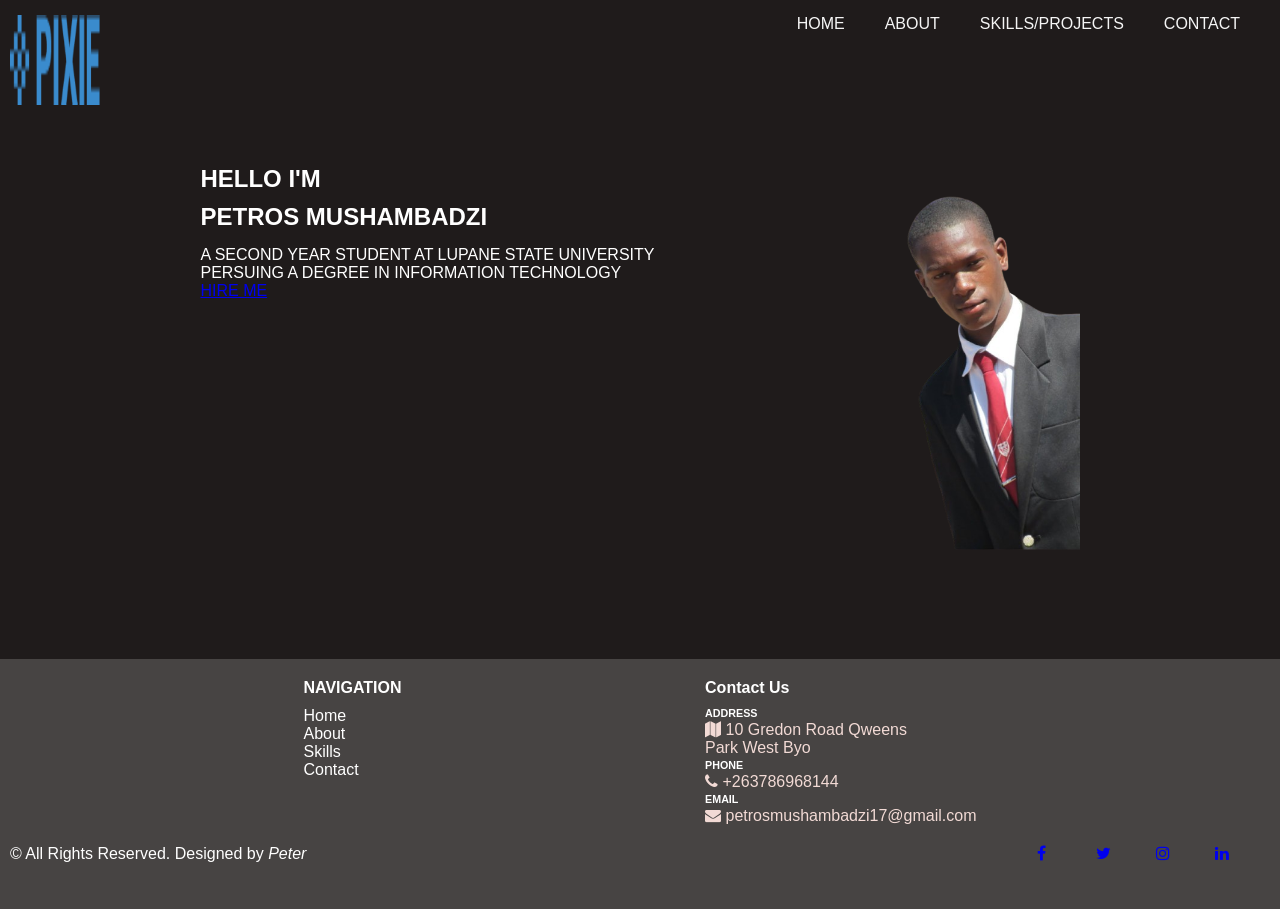
<file: index.html>
<!DOCTYPE html>
<html lang="en">
<head>
	<meta charset="utf-8">
	<meta name="viewport" content="width=device-width, initial-scale=1">
	<link rel="stylesheet" type="text/css" href="style.css">
	<link rel="stylesheet" type="text/css" href="header.css">
	<link rel="stylesheet" type="text/css" href="footer.css">
	<link rel="stylesheet" href="https://cdnjs.cloudflare.com/ajax/libs/font-awesome/4.7.0/css/font-awesome.min.css">
	<title>PORTFOLIO</title>
</head>
<body>
	 <header>
		<div class="main">
			<div class="sub-main">
				<img class="logo" src="images/logo.png">
				<nav class="nav">
					<ul>
						<li><a href="#home">HOME</a></li>
						<li><a href="about.html">ABOUT</a></li>
						<li><a href="skills.html">SKILLS/PROJECTS</a></li>
						<li><a href="contact.html">CONTACT</a></li>	
					</ul>
				</nav>
			</div>
		</div>
	</header>
     <section class="me">
     	<div class="bio">
     		<h1>HELLO I'M</h1>
     		<h2>PETROS MUSHAMBADZI</h2>
     		<p>A SECOND YEAR STUDENT AT LUPANE STATE UNIVERSITY <br> PERSUING A DEGREE IN INFORMATION TECHNOLOGY</p>
             
  <a href="https://mail.google.com/mail/?view=cm&to=petrosmushambadzi17@gmail.com&su=Hire%20Me&body=Hi%20Petros%2C%20I%20saw%20your%20portfolio%20and%20would%20like%20to%20talk%20to%20you....." target="_blank">
  HIRE ME
</a>

     		
     	</div>

     	<div>
     		<img style="width:400;  height: 400px;" src="images/pet41.png">
     	</div>

     	
     </section> 

     <footer>

     	<div class="footer-1">
     		<div class="q-links">
     			<h4>NAVIGATION</h4>
     			<ul>
     				<li><a href="index.html">Home</a></li>
     				<li><a href="about.html">About</a></li>
     				<li><a href="skills.html">Skills</a></li>
     				<li><a href="contact.html">Contact</a></li>
     			</ul>
     		</div>
     		<div class="contact">
     			<h4>Contact Us</h4>
     			<div class="address">
     				<h6>ADDRESS</h6>
     				<a href="https://www.waze.com/live-map/directions/zw/matabeleland-south-province/bul,awayo/queens-park-west?to=place.ChIJSd6mRMBUtR4RA1D_m8KrAbY" target="_blank">
     				<i class="fa fa-map" aria-hidden="true"></i>
     				<span>10 Gredon Road Qweens <br>Park West Byo</span>
     			</a>
     			</div>

     			<div class="phone">
     				<h6>PHONE</h6>
     				<a href="#">
     				<i class="fa fa-phone" aria-hidden="true"></i>
     				<span>+263786968144</span>
     			</a>
     			</div>

     			<div class="email">
     				<h6>EMAIL</h6>
     				<a href="mailto:petrosmushambadzi17@gmail.com">
     				<i class="fa fa-envelope" aria-hidden="true"></i>
     				<span>petrosmushambadzi17@gmail.com</span>
     			</a>
     			</div>
     		</div>
     	</div>
     	<div class="footer-2">
     		<div class="copy">
     			<p>&copy All Rights Reserved. Designed by <i>Peter</i></p>
     		</div>

     		<div class="icon">
     			<a href="#" target="_blank">
     				<i class="fa fa-facebook" aria-hidden="true"></i>
     			</a>

     			<a href="#" target="_blank">
     				<i class="fa fa-twitter"></i>
     			</a>

     			<a href="#" target="_blank">
     				<i class="fa fa-instagram"></i>
     			</a>

     			<a href="#" target="_blank">
     				<i class="fa fa-linkedin"></i>
     			</a>
     		</div>
     	</div>
     </footer>   
</body>
</html>
</file>
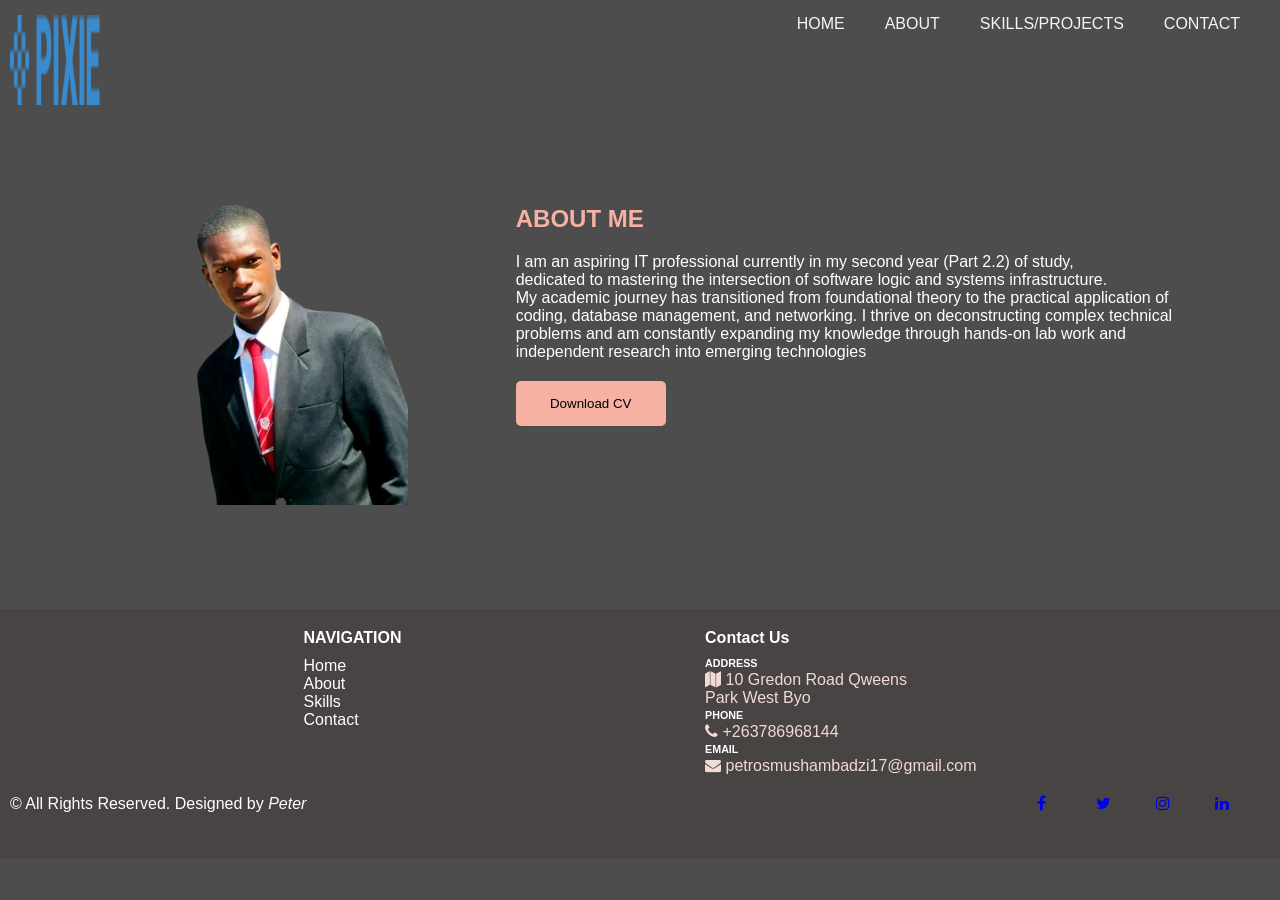
<file: about.html>
<!DOCTYPE html>
<html lang="en">
<head>
	<meta charset="utf-8">
	<meta name="viewport" content="width=device-width, initial-scale=1">
	<link rel="stylesheet" type="text/css" href="header.css">
	<link rel="stylesheet" type="text/css" href="about.css">
	<link rel="stylesheet" type="text/css" href="footer.css">
	<link rel="stylesheet" href="https://cdnjs.cloudflare.com/ajax/libs/font-awesome/4.7.0/css/font-awesome.min.css">
	<title>ABOUT</title>
</head>
<body>
     <header>
		<div class="main">
			<div class="sub-main">
				<img class="logo" src="images/logo.png">
				<nav class="nav">
					<ul>
						<li><a href="index.html">HOME</a></li>
						<li><a href="about.html">ABOUT</a></li>
						<li><a href="skills.html">SKILLS/PROJECTS</a></li>
						<li><a href="contact.html">CONTACT</a></li>	
					</ul>
				</nav>
			</div>
		</div>
	</header>

     <section>
     	<div class="abt">
     		<div>
     			<img src="images/pet21.png">
     		</div>
     		<div class="bio">
     			<h2>ABOUT ME</h2>
     			<p>I am an aspiring IT professional currently in my second year (Part 2.2) of study, <br>dedicated to mastering the intersection of software logic and systems infrastructure.<br> My academic journey has transitioned from foundational theory to the practical application of<br> coding, database management, and networking. I thrive on deconstructing complex technical <br>problems and am constantly expanding my knowledge through hands-on lab work and <br>independent research into emerging technologies </p>

     			<button class="btn-cv" ><a href="cv/Petros.zip"  target="_blank" download="Petros.pdf">Download CV</a></button>
     		</div>
     	</div>
     </section>

     <footer>

     	<div class="footer-1">
     		<div class="q-links">
     			<h4>NAVIGATION</h4>
     			<ul>
     				<li><a href="index.html">Home</a></li>
     				<li><a href="about.html">About</a></li>
     				<li><a href="skills.html">Skills</a></li>
     				<li><a href="contact.html">Contact</a></li>
     			</ul>
     		</div>
     		<div class="contact">
     			<h4>Contact Us</h4>
     			<div class="address">
     				<h6>ADDRESS</h6>
     				<a href="https://www.waze.com/live-map/directions/zw/matabeleland-south-province/bul,awayo/queens-park-west?to=place.ChIJSd6mRMBUtR4RA1D_m8KrAbY" target="_blank">
     				<i class="fa fa-map" aria-hidden="true"></i>
     				<span>10 Gredon Road Qweens <br>Park West Byo</span>
     			</a>
     			</div>

     			<div class="phone">
     				<h6>PHONE</h6>
     				<a href="">
     				<i class="fa fa-phone" aria-hidden="true"></i>
     				<span>+263786968144</span>
     			</a>
     			</div>

     			<div class="email">
     				<h6>EMAIL</h6>
     				<a href="mailto:petrosmushambadzi17@gmail.com" target="_blank">
     				<i class="fa fa-envelope" aria-hidden="true"></i>
     				<span>petrosmushambadzi17@gmail.com</span>
     			</a>
     			</div>
     		</div>
     	</div>
     	<div class="footer-2">
     		<div class="copy">
     			<p>&copy All Rights Reserved. Designed by <i>Peter</i></p>
     		</div>

     		<div class="icon">
     			<a href="#" target="_blank">
     				<i class="fa fa-facebook" aria-hidden="true"></i>
     			</a>

     			<a href="#" target="_blank">
     				<i class="fa fa-twitter"></i>
     			</a>

     			<a href="#" target="_blank">
     				<i class="fa fa-instagram"></i>
     			</a>

     			<a href="#" target="_blank">
     				<i class="fa fa-linkedin"></i>
     			</a>
     		</div>
     	</div>
     </footer>   
</body>
</html>
</file>
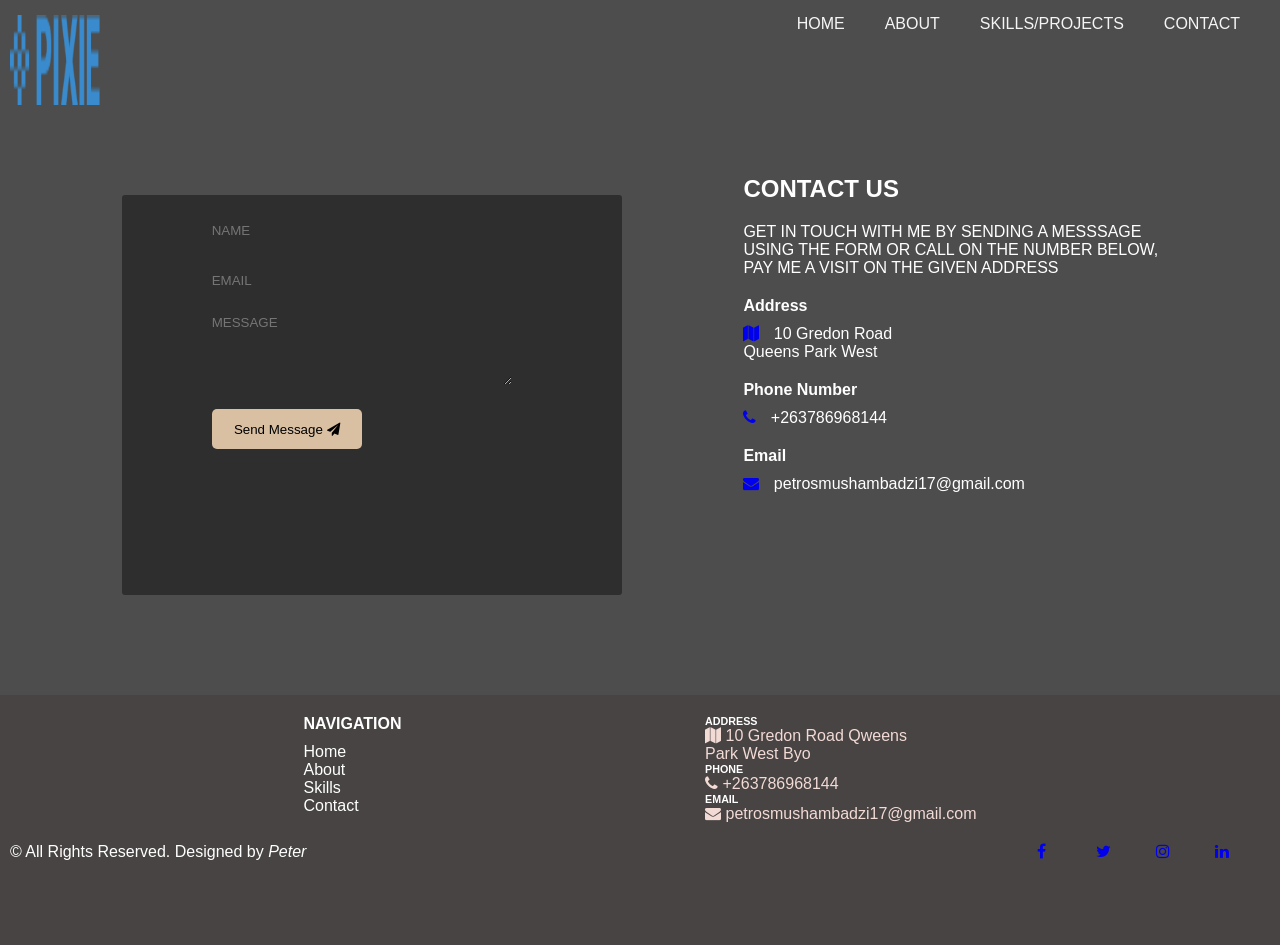
<file: contact.html>
<!DOCTYPE html>
<html lang="en">
<head>
	<meta charset="utf-8">
	<meta name="viewport" content="width=device-width, initial-scale=1">
	<link rel="stylesheet" type="text/css" href="contact.css">
     <link rel="stylesheet" type="text/css" href="header.css">
     <link rel="stylesheet" type="text/css" href="footer.css">
     <link rel="stylesheet" href="https://cdnjs.cloudflare.com/ajax/libs/font-awesome/4.7.0/css/font-awesome.min.css">
	<title>CONTACT US</title>

      
</head>
<body>
     <header>
          <div class="main">
               <div class="sub-main">
                    <img class="logo" src="images/logo.png">
                    <nav class="nav">
                         <ul>
                              <li><a href="index.html">HOME</a></li>
                              <li><a href="about.html">ABOUT</a></li>
                              <li><a href="skills.html">SKILLS/PROJECTS</a></li>
                              <li><a href="contact.html">CONTACT</a></li>  
                         </ul>
                    </nav>
               </div>
          </div>
     </header>

     <div class="contact">
 
      <section>

          <div class="form-1">   
                <form >
              
              <input type="text" id="name" name="name" placeholder="NAME" required><br>

              
              <input type="email" id="email" placeholder="EMAIL" name="email" required><br>

             
              <textarea id="message" name="message" placeholder="MESSAGE" required></textarea><br>

              <button type="submit" id="btn" name="submit">Send Message <i class="fa fa-paper-plane"></i></button>
               </form>
     
          </div>

     </section>
     
     <section class="main-1">
     	<div class="sub-main-1">
           <h1>CONTACT US</h1>
          <p>GET IN TOUCH WITH ME BY SENDING A MESSSAGE <br> USING THE FORM OR CALL ON THE NUMBER BELOW, <br>PAY ME A VISIT ON THE GIVEN ADDRESS </p>    
          </div>

          <div class="address-1">
               <div class="f-links">
                    <h4>Address</h4>
                    <a href="https://www.waze.com/live-map/directions/zw/matabeleland-south-province/bul,awayo/queens-park-west?to=place.ChIJSd6mRMBUtR4RA1D_m8KrAbY" target="_blank">
                         <i class="fa fa-map" aria-hidden="true"></i>
                         <span>10 Gredon Road <br>Queens Park West</span>
                    </a>
               </div>
               <div class="f-links">
                    <h4>Phone Number</h4>
                    <a href="#">
                         <i class="fa fa-phone" aria-hidden="true"></i>
                         <span>+263786968144</span>
                    </a>
               </div>
               <div class="f-links">
                    <h4>Email</h4>
                    <a href="mailto:petrosmushambadzi17@gmail.com">
                         <i class="fa fa-envelope" aria-hidden="true"></i>
                         <span>petrosmushambadzi17@gmail.com</span>
                    </a>
               </div>
          </div>
     </section>
     </div>
    
    <footer>
          <div class="footer-1">
               <div class="q-links">
                    <h4>NAVIGATION</h4>
                    <ul>
                         <li><a href="index.html">Home</a></li>
                         <li><a href="about.html">About</a></li>
                         <li><a href="skills.html">Skills</a></li>
                         <li><a href="contact.html">Contact</a></li>
                    </ul>
               </div>
               <div class="contact-11">
                    <!-- <h4>Contact Us</h4> -->
                    <div class="address">
                         <h6>ADDRESS</h6>
                         <a href="https://www.waze.com/live-map/directions/zw/matabeleland-south-province/bul,awayo/queens-park-west?to=place.ChIJSd6mRMBUtR4RA1D_m8KrAbY" target="_blank">
                         <i class="fa fa-map" aria-hidden="true"></i>
                         <span>10 Gredon Road Qweens <br>Park West Byo</span>
                    </a>
                    </div>

                    <div class="phone">
                         <h6>PHONE</h6>
                         <a href="#">
                         <i class="fa fa-phone" aria-hidden="true"></i>
                         <span>+263786968144</span>
                    </a>
                    </div>

                    <div class="email">
                         <h6>EMAIL</h6>
                         <a href="mailto:petrosmushambadzi17@gmail.com">
                         <i class="fa fa-envelope" aria-hidden="true"></i>
                         <span>petrosmushambadzi17@gmail.com</span>
                    </a>
                    </div>
               </div>
          </div>
          <div class="footer-2">
               <div class="copy">
                    <p>&copy All Rights Reserved. Designed by <i>Peter</i></p>
               </div>

               <div class="icon">
                    <a href="#" target="_blank">
                         <i class="fa fa-facebook" aria-hidden="true"></i>
                    </a>

                    <a href="#" target="_blank">
                         <i class="fa fa-twitter"></i>
                    </a>

                    <a href="#" target="_blank">
                         <i class="fa fa-instagram"></i>
                    </a>

                    <a href="#" target="_blank">
                         <i class="fa fa-linkedin"></i>
                    </a>
               </div>
          </div>
     </footer>   
</body>
</html>
</file>
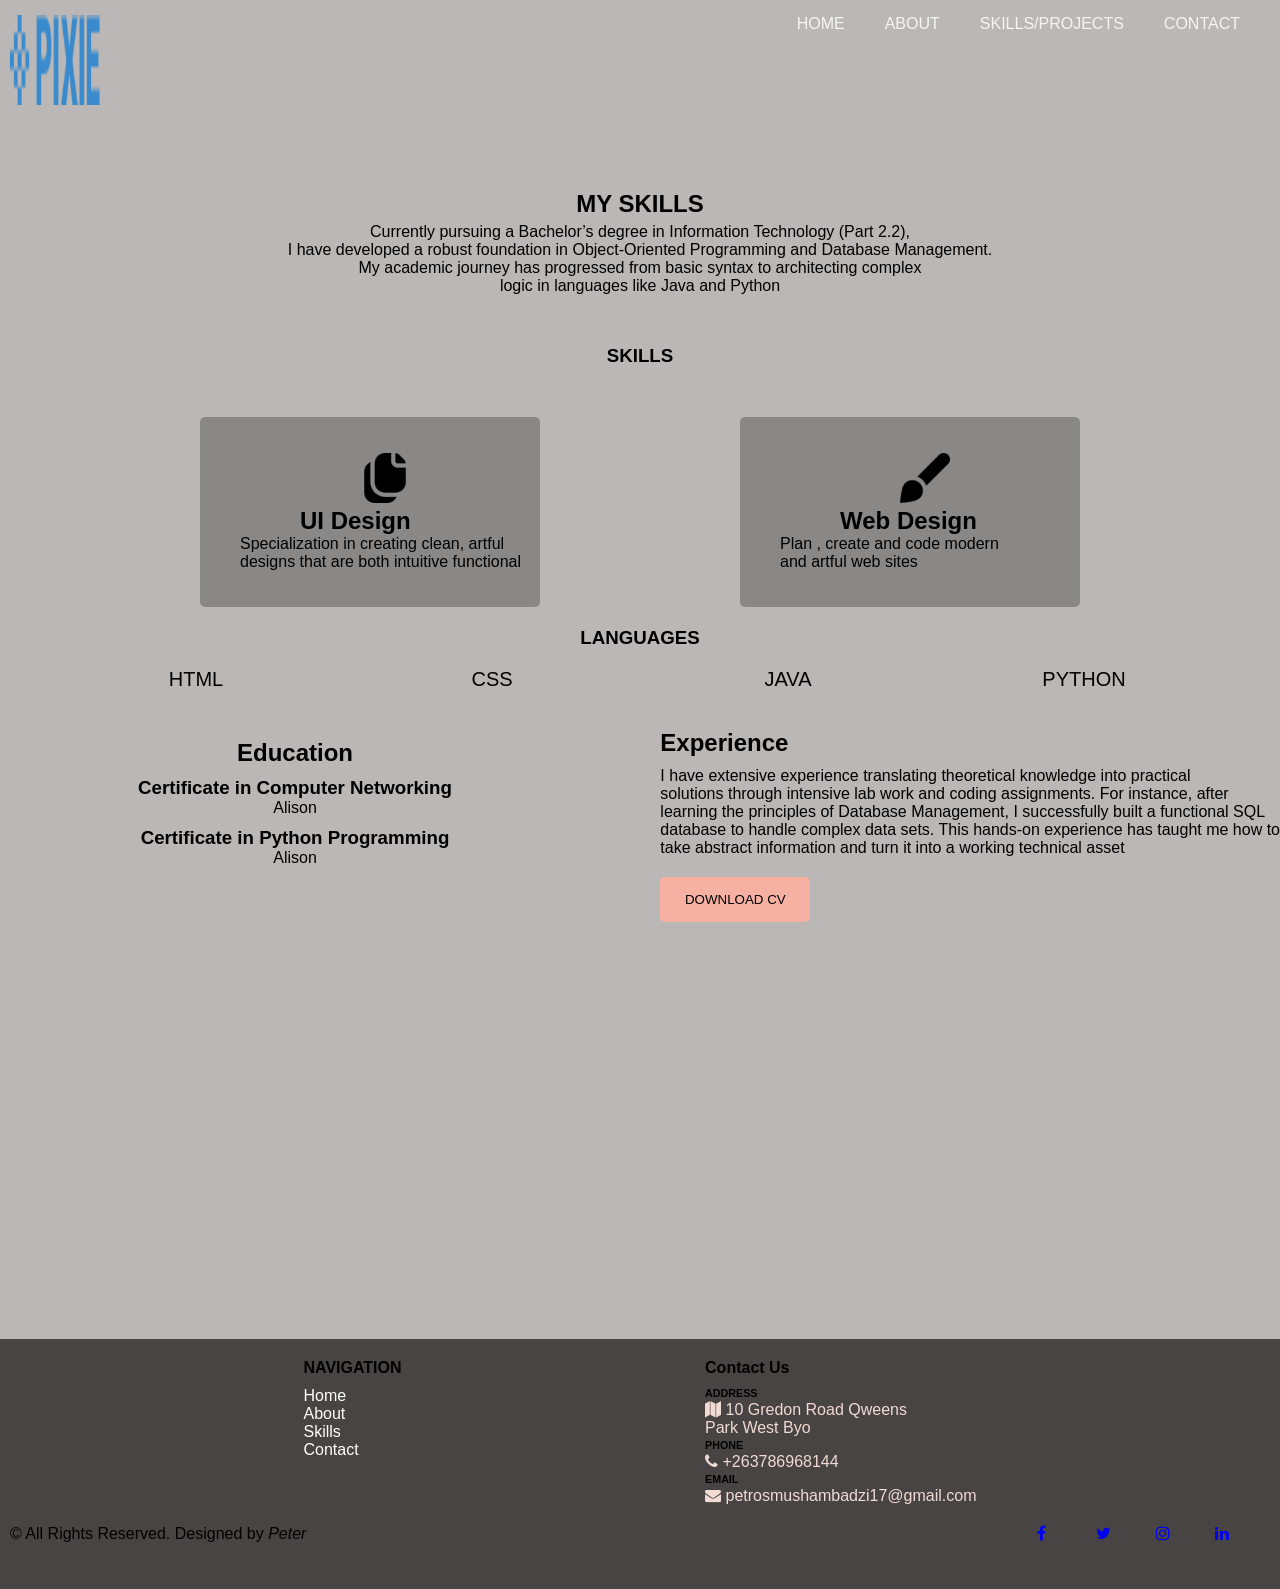
<file: skills.html>
<!DOCTYPE html>
<html lang="en">
<head>
	<meta charset="utf-8">
	<meta name="viewport" content="width=device-width, initial-scale=1">
	<link rel="stylesheet" type="text/css" href="skills.css">
	<link rel="stylesheet" type="text/css" href="header.css">
	<link rel="stylesheet" type="text/css" href="footer.css">
	<link rel="stylesheet" href="https://cdnjs.cloudflare.com/ajax/libs/font-awesome/4.7.0/css/font-awesome.min.css">
	<title>SKILLS</title>
</head>
<body>
	<header>
		<div class="main">
			<div class="sub-main">
				<img class="logo" src="images/logo.png">
				<nav class="nav">
					<ul>
						<li><a href="index.html">HOME</a></li>
						<li><a href="about.html">ABOUT</a></li>
						<li><a href="skills.html">SKILLS/PROJECTS</a></li>
						<li><a href="contact.html">CONTACT</a></li>	
					</ul>
				</nav>
			</div>
		</div>
	</header>

     <section>
     	<div class="main">
     		<div class="head">
     			<h1>MY SKILLS</h1>
     			<p>Currently pursuing a Bachelor’s degree in Information Technology (Part 2.2), <br>I have developed a robust foundation in Object-Oriented Programming and Database Management.<br> My academic journey has progressed from basic syntax to architecting complex<br> logic in languages like Java and Python</p>

     		</div>

     		<div class="skill">
     			<h3>SKILLS</h3>
     			<div class="skills">
     				<!-- <div class="skills-ind">
     					<img src="images/mobile.png">
     					<h2>Apps Design</h2>
     					<p>Mobile application developer with great <br> knowledge on java.</p>

     				</div> -->

     				<div class="skills-ind">
     					<img src="images/mage.png">
     					<h2>UI Design</h2>
     					<p>Specialization in creating clean, artful <br>designs that are both intuitive functional</p>

     				</div>

     				<div class="skills-ind">
     					<img src="images/paint.png">
     					<h2>Web Design</h2>
     					<p>Plan , create and code modern<br> and artful web sites</p>

     				</div>
     			</div>

     			
     		</div>

     		<div class="languages">
     				<h3>LANGUAGES</h3>
     				<div class="btn-lan">
     				<button class="btn-lang">HTML</button>
     				<button class="btn-lang">CSS</button>
     				<button class="btn-lang">JAVA</button>
     				<button class="btn-lang">PYTHON</button>
     				<!-- <button class="btn-lang">JAVASCRIPT</button> -->
     				</div>
     			</div>


     		<div class="edu-exp">

     			<div class="edu">
     				<h1>Education</h1>
     				<div class="edu-1">
     					<h3>Certificate in Computer Networking</h3>
     					<p>Alison </p>
     					<!-- <p>Jan 2018 - Aug 2020</p> -->
     				</div>

     				<div class="edu-1">
     					<h3>Certificate in Python Programming</h3>
     					<p>Alison</p>
     					<!-- <p>Jan 2018 - Aug 2020</p> -->
     				</div>

     				<!-- <div class="edu-1">
     					<h3>BSc in Computer Science</h3>
     					<p>University of Studies, UK</p>
     					<p>Jan 2018 - Aug 2020</p>
     				</div> -->
     			</div>

     			<div class="exp">
     				<h1>Experience</h1>
     				<div>
     					<p>I have extensive experience translating theoretical knowledge into practical <br>solutions through intensive lab work and coding assignments. For instance, after <br>learning the principles of Database Management, I successfully built a functional SQL <br>database to handle complex data sets. This hands-on experience has taught me how to<br> take abstract information and turn it into a working technical asset</p>
     				</div>

     				<div class="cv">
     					<button class="btn-cv" ><a href="cv/Petros.zip"  target="_blank" download="Petros.pdf">DOWNLOAD CV</a></button>
     				</div>
     			</div>

     		</div>
     	</div>
     </section>


     <footer>

     	<div class="footer-1">
     		<div class="q-links">
     			<h4>NAVIGATION</h4>
     			<ul>
     				<li><a href="index.html">Home</a></li>
     				<li><a href="about.html">About</a></li>
     				<li><a href="skills.html">Skills</a></li>
     				<li><a href="contact.html">Contact</a></li>
     			</ul>
     		</div>
     		<div class="contact">
     			<h4>Contact Us</h4>
     			<div class="address">
     				<h6>ADDRESS</h6>
     				<a href="https://www.waze.com/live-map/directions/zw/matabeleland-south-province/bul,awayo/queens-park-west?to=place.ChIJSd6mRMBUtR4RA1D_m8KrAbY" target="_blank">
     				<i class="fa fa-map" aria-hidden="true"></i>
     				<span>10 Gredon Road Qweens <br>Park West Byo</span>
     			</a>
     			</div>

     			<div class="phone">
     				<h6>PHONE</h6>
     				<a href="#">
     				<i class="fa fa-phone" aria-hidden="true"></i>
     				<span>+263786968144</span>
     			</a>
     			</div>

     			<div class="email">
     				<h6>EMAIL</h6>
     				<a href="mailto:petrosmushambadzi17@gmail.com">
     				<i class="fa fa-envelope" aria-hidden="true"></i>
     				<span>petrosmushambadzi17@gmail.com</span>
     			</a>
     			</div>
     		</div>
     	</div>
     	<div class="footer-2">
     		<div class="copy">
     			<p>&copy All Rights Reserved. Designed by <i>Peter</i></p>
     		</div>

     		<div class="icon">
     			<a href="#" target="_blank">
     				<i class="fa fa-facebook" aria-hidden="true"></i>
     			</a>

     			<a href="#" target="_blank">
     				<i class="fa fa-twitter"></i>
     			</a>

     			<a href="#" target="_blank">
     				<i class="fa fa-instagram"></i>
     			</a>

     			<a href="#" target="_blank">
     				<i class="fa fa-linkedin"></i>
     			</a>
     		</div>
     	</div>
     </footer>   
</body>
</html>
</file>
<file: style.css>
*{
	margin: 0px;
	padding: 0px;
	font-family: sans-serif;
}
body{
	background-color: #1f1b1b;
	color: white;
} 
.me{
	display: flex;
	justify-content: space-evenly;
	margin-top: 50px;
}
.bio h1,h2{
	font-weight: bold;
	margin-top: 10px;
}
.bio h2{
	margin-bottom: 15px;
}
.main-btn{
	margin-top: 10px;
	width: 170px;
	height: 50px;
	border: none;
	border-radius: 5px;
	background-color: #c44127;
}
.main-btn a{
	text-decoration: none;
	color: black;
}
.main-btn:hover{
	cursor: pointer;
	background-color: #40150c;
	transition: 0.8s ease-in-out;
}
@media screen and (max-width: 600px){
	body{
		font-size: 5px;
	}
	.main-btn{
		width: 100px;
		height: 20px;
	}
}
</file>
<file: header.css>
*{
	margin: 0px;
	padding: 0px;
	font-family: sans-serif;
}
.main{
	width: 100%;
	background-color: transparent;
	padding-top: 15px;
}
.sub-main{
	display: flex;
    justify-content: space-between;
}

.logo{
	margin-left: 10px;
	width: 90px;
	height: 90px;
}
.nav ul{
	display: flex;
}
.nav ul li{
	list-style: none;
}
.nav ul li a{
	text-decoration: none;
	margin-right: 40px;
	color: whitesmoke;
}
.nav ul li a:hover{
    color: #c44127;
    transition: 0.5s ease-in-out;
}
@media screen and(max-width: 600px){
	.logo{
		width: 40px;
		height: 40px;
	}
}
</file>
<file: footer.css>
*{
	margin: 0px;
	padding: 0px;
	font-family: sans-serif;
}

footer{
	width: 100%;
	height: 250px;
	background-color: #474443;
	margin-top: 100px;
}
.footer-1{
	display: flex;
	justify-content: space-evenly;
	padding-top: 20px;
}
.q-links h4{
	margin-bottom: 10px;
}
.q-links ul li{
	list-style: none;
}
.q-links ul li a{
	text-decoration: none;
	color: white;
}
.q-links ul li a:hover{
	color: #40150c;
	font-size: 20px;
	font-weight: bold;
	font-family: cursive;
	transition: 0.5s ease-in-out;
}
.contact h4{
	margin-bottom: 10px;
}
.contact h6{
	margin-bottom: 2px;
	margin-top: 2px;
}

.address a{
	text-decoration: none;
	color: #f2dad5;
}
.phone a{
	text-decoration: none;
	color: #f2dad5;
}
.email a{
	text-decoration: none;
	color: #f2dad5;
}
.address a:hover{
	color: blue;
}
.phone a:hover{
	color: blue;
}
.email a:hover{
	color: blue;
}
.footer-2{
	display: flex;
	justify-content: space-between;
	margin-top: 20px;
}
.copy{
	margin-left: 10px;
}
.icon{
	margin-right: 10px;
}
.icon a{
	margin-right: 25px;
	text-decoration: none;
}
.icon a i{
	width: 30px;
	height: 30px;
}
</file>
<file: about.css>
*{
	margin: 0px;
	padding: 0px;
	font-family: sans-serif;
}
body{
   color: white;
   background-color: #4c4d4c;
}
section{
	margin-top: 100px;
}
img{
	width: 300px;
	height: 300px;
}
.abt{
	display: flex;
	justify-content: space-evenly;
}
.bio h2{
	margin-bottom: 20px;
	color:#f7b1a3 ;

}
.btn-cv{
	margin-top: 20px;
	width: 150px;
	height: 45px;
	border: none;
	background-color: #f7b1a3;
	border-radius: 5px;
}
.btn-cv a {
	text-decoration: none;
	color: black;
}
.btn-cv:hover{
	transition: 0.9s ease-in-out;
	background-color: #f2d2cb;
	border-radius: 10px;
}
@media screen and (max-width: 600px){
	body{
		font-size: 5px;
	}
	.btn-cv{
		width: 90px;
		height: 25px;
		font-size:7px;
	}
	.btn-cv:hover{
		width: 100px;
		height: 30px;
		font-size: 4px;
	}
}
</file>
<file: contact.css>
*{
	margin: 0px;
	padding: 0px;
	font-family: sans-serif;
}
body{
   color: white;
   background-color: #4c4d4c;
}
.contact{
	display: flex;
	justify-content: space-evenly;
	margin-top: 70px;
}
.form-1{
	width: 500px;
	height: 400px;
	background-color: #2e2e2e;
	border-radius: 3px;
}
form{
	padding-left: 90px;
	margin-top: 20px;
}
h2{
	padding-left: 90px;
	padding-top: 20px;
}

#email,#name{
	width: 300px;
	height: 30px;
	background-color: transparent;
	border-radius: 5px;
	border: 0.5px solid;
	margin-top: 20px;
	border-block: none;
	border-left: none;
	border-right: none;
}
#email:hover{
	border-bottom: 1px solid #d9c0a3;
}
#name:hover{
	border-bottom: 1px solid #d9c0a3;
}
#message{
	width: 300px;
	height: 70px;
	border-radius: 5px;
	border: 0.5px solid;
	margin-top: 20px;
	background-color: transparent;
	border-block: none;
	border-left: none;
	border-right: none;
}
#message:hover{
	border-bottom: 1px solid #d9c0a3;
}
#btn{
	width: 150px;
	height: 40px;
	background-color: #d9c0a3;
	border-radius: 5px;
	margin-top: 20px;
	border-block: none;
	border-left: none;
	border-right: none;
}
#btn:hover{
	width: 160px;
	font-size: 15px;
	background-color: #f5a747;
	transition: 0.7s ease-in-out;
}
.sub-main-1 h1{
     margin-bottom: 20px;
}
.address-1 h4{
	margin-top: 20px;
	margin-bottom: 10px;
}

.address-1 i{
	margin-right: 10px;
}
.address-1 a{
	text-decoration: none;
}
.address-1 span{
	color: white;
}
.address-1 span:hover{
	color: blue;
}
@media screen and (max-width: 600px){
	body{
		font-size: 5px;
	}
	.form-1{
		width: 350px;
		height: 200px;
	}
	#btn{
	width: 70px;
	height: 20px;
	font-size: 8px
    }
	#email,#name{
	width: 50px;
	height: 12px;
    }
	#message{
	width: 150px;
	height: 20px;
}
}
</file>
<file: skills.css>
*{
	margin: 0px;
	padding: 0px;
	font-family: sans-serif;
}
body{
	background-color: #bab7b6;

}
.head{
	margin-top: 70px;
	text-align: center;
}
.head h1{
	margin-bottom: 5px;
}
.skill h3{
	text-align: center;
	margin-top: 50px;
	margin-bottom: 50px;
}
.skills{
	display: flex;
	justify-content: space-evenly;
}
.skills-ind{
	width: 290px;
	height: 190px;
	background-color: #8a8787;
	align-content: center;
	padding-left: 50px;
	border-radius: 5px;
}
.skills-ind:hover{
	width: 300px;
	height: 200px;
	background-color: #423e3e;
	border-radius: 10px;
	cursor: pointer;
	transition: 0.7s ease-in-out;

}
.skills-ind img{
	width: 50px;
	height: 50px;
	margin-left: 110px;
}
.skills-ind h2{
	margin-left: 50px;
}
.skills-ind p{
	margin-left: -10px;
}
.languages h3{
	margin-top: 20px;
	margin-bottom: 10px;
	text-align: center;
}
.btn-lan{
	display: flex;
	justify-content: space-evenly;
}
.btn-lang{
	width: 200px;
	height: 40px;
	border: none;
	background-color: transparent;
	font-size: 20px;
}
.btn-lang:hover{
	cursor: pointer;
	background-color: #877572;
	transition: 0.8s ease-in-out;
	border-radius: 6px;
	font-size: 30px;
}
.edu-exp{
	display: flex;
	justify-content: space-between;
	margin-top: 30px;
	margin-bottom: 30px;

}
.edu h1{
	margin-bottom: 10px;
}
.edu{
	width: 500px;
	height: 500px;
	margin-left: 45px;
	text-align: center;
	padding-top: 10px;
}
.edu-1{
	margin-top: 10px;
	margin-bottom: 10px;
	cursor: pointer;
}

.exp h1{
	margin-bottom: 10px;
}
.btn-cv{
	margin-top: 20px;
	width: 150px;
	height: 45px;
	border: none;
	background-color: #f7b1a3;
	border-radius: 5px;
}
.btn-cv a {
	text-decoration: none;
	color: black;
}
.btn-cv:hover{
	background-color: #4f4b4a;
	transition: 0.9s ease-in-out;
	border-radius: 7px;
	font-size: 16px;

}
@media screen and (max-width: 600px){
	body{
		font-size: 5px;
	}
	.skill{
		overflow:visible
	}
	.skills-ind{
		width: 100px;
	    height: 130px;
	}
	.skills-ind img{
		width: 20px;
		height: 20px;
		margin-left: 20px;
		margin-bottom: 10px
	}
	.skills-ind h2{
		margin-left: 20px
	}
	.btn-cv{
		width: 90px;
		height: 20px;
		font-size: 5px;
	}
	.btn-cv:hover{
		font-size: 3px;
	}
}
</file>
